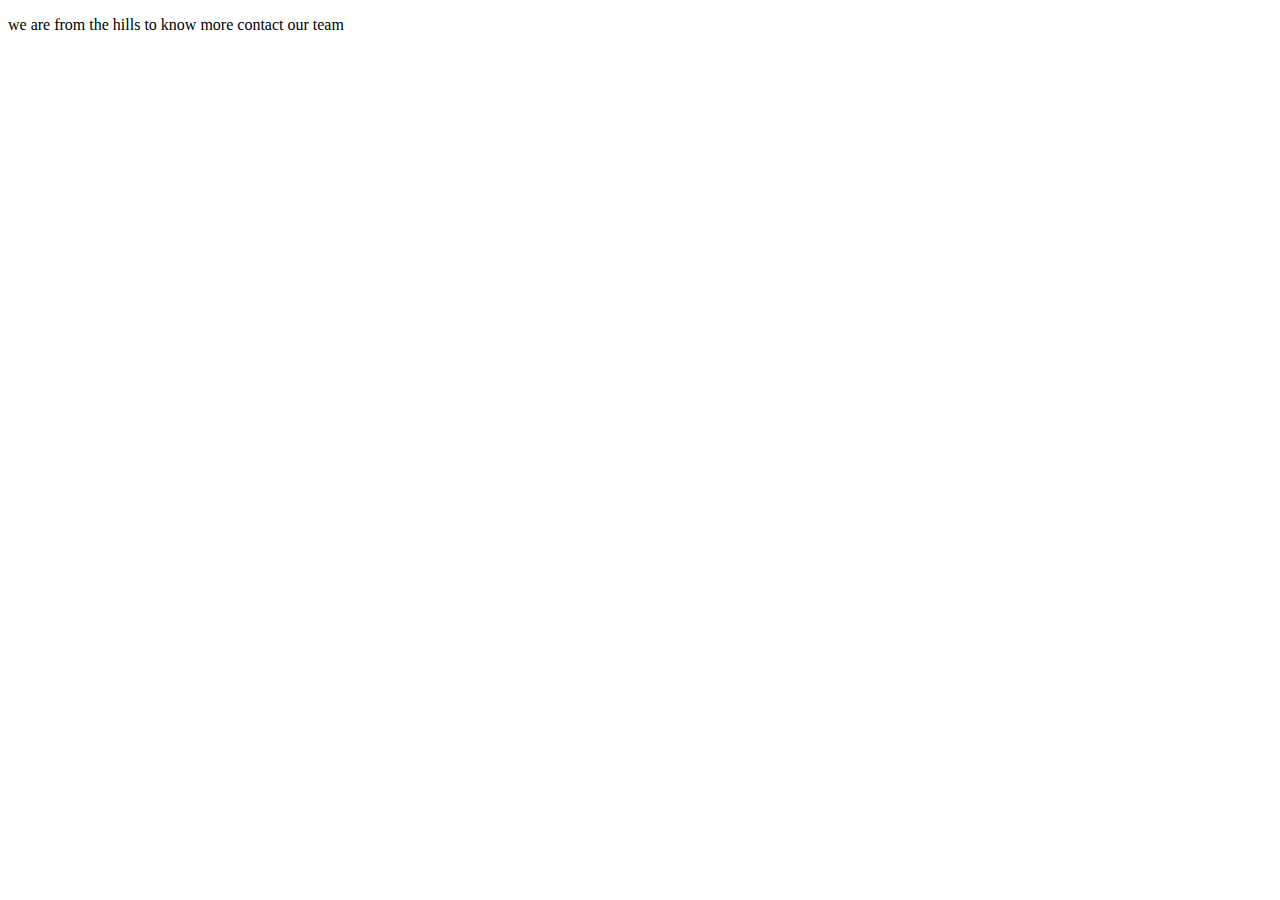
<file: about.html>
<!DOCTYPE html>
<html lang="en">
<head>
    <meta charset="UTF-8">
    <meta name="viewport" content="width=device-width, initial-scale=1.0">
    <title>about us</title>
</head>
<body>
    <p>we are from the hills to know more contact our team</p>
    
</body>
</html>
</file>
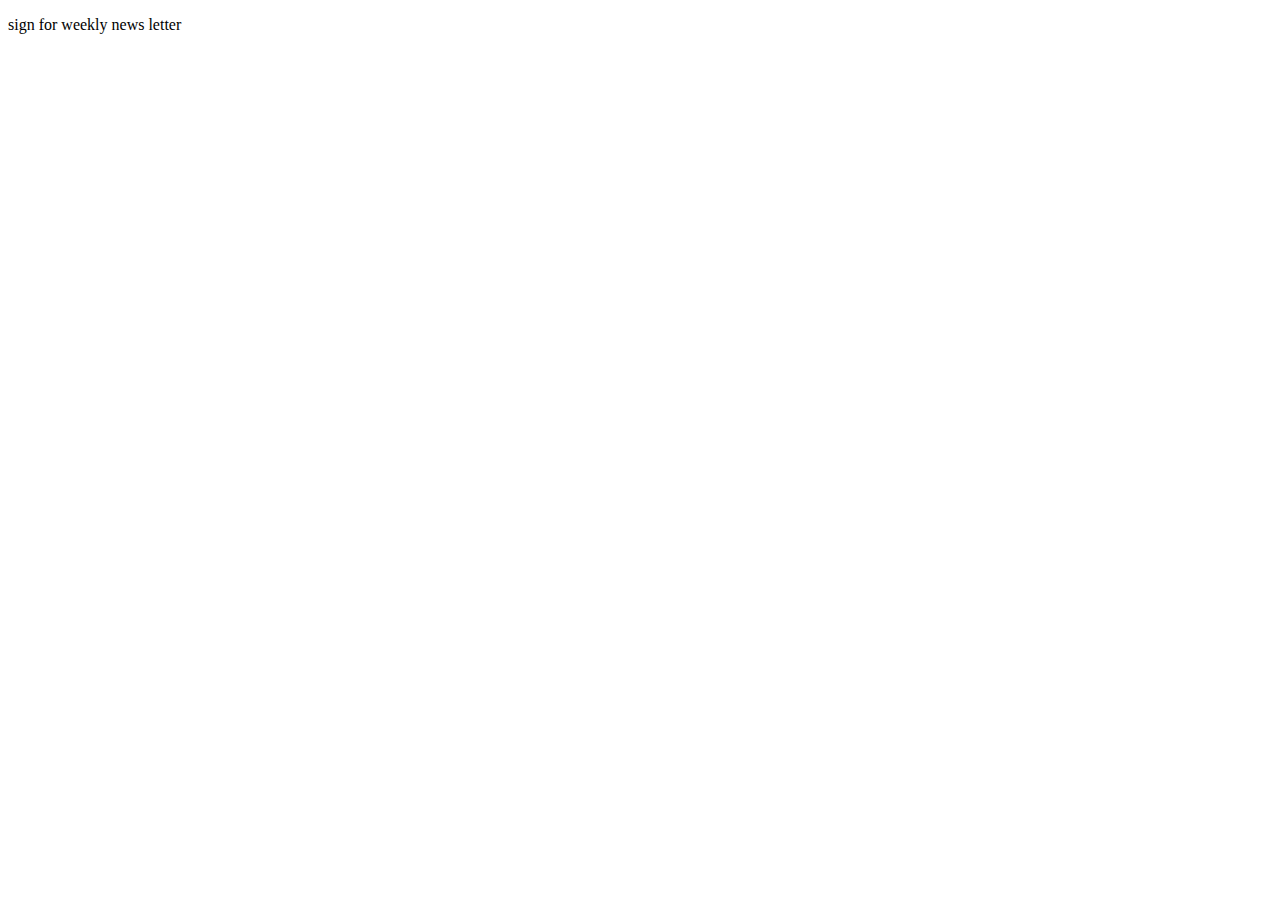
<file: contact.html>
<!DOCTYPE html>
<html lang="en">
<head>
    <meta charset="UTF-8">
    <meta name="viewport" content="width=device-width, initial-scale=1.0">
    <title>Contact Us </title>

</head>
<body>
    <div class="email">
        <p>sign for weekly news letter</p>
    </div>
    
</body>
</html>
</file>
